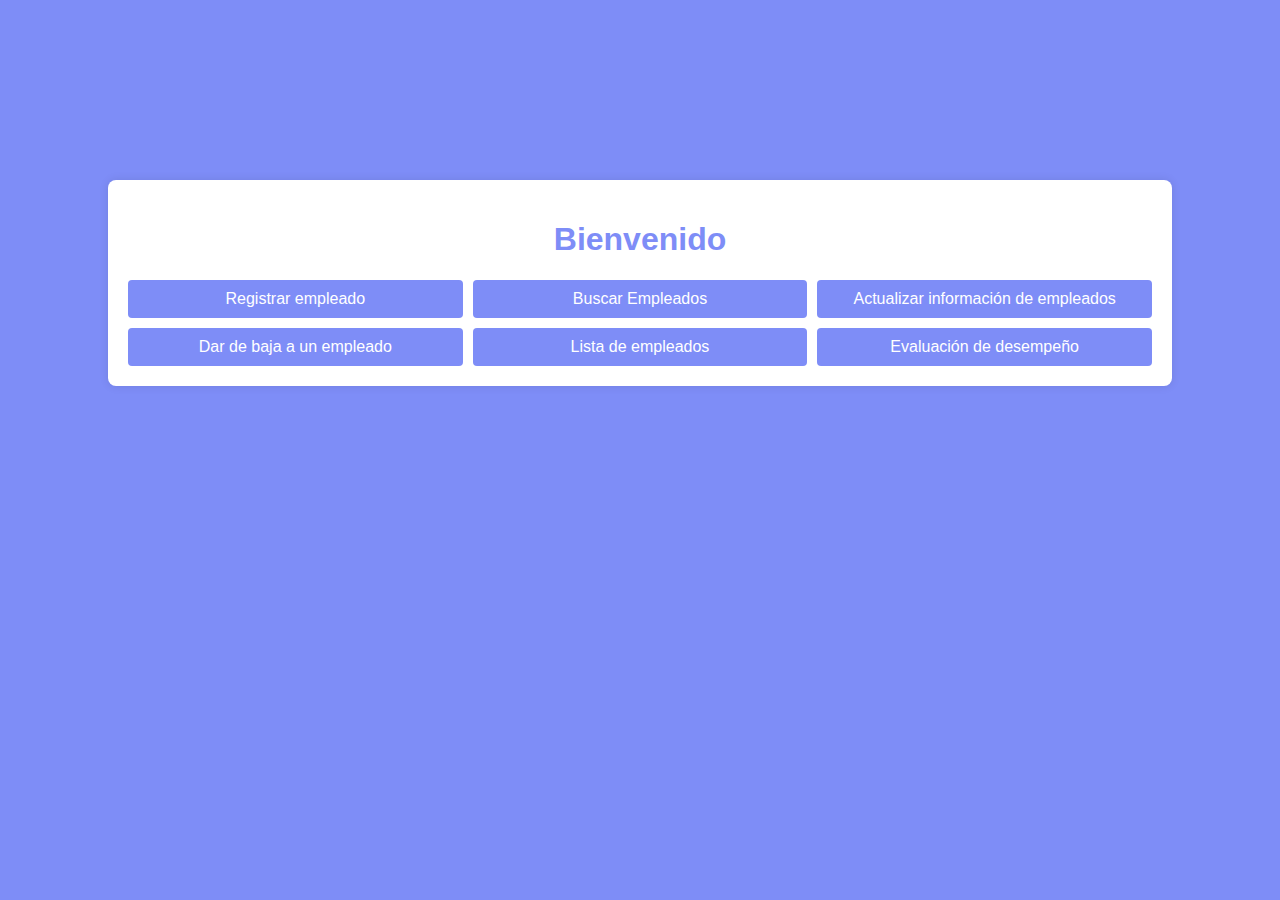
<file: frontend/index.html>
<!DOCTYPE html>
<html lang="es">
<head>
    <meta charset="UTF-8">
    <meta name="viewport" content="width=device-width, initial-scale=1.0">
    <link rel="stylesheet" href="styles/citypop.css">
    <title>Bienvenido</title>
</head>
<body>

<div class="container">
    <h1>Bienvenido</h1>
    
    <div class="button-container">
        <button onclick="location.href='registrar_empleado.html'">Registrar empleado</button>
        <button onclick="location.href='buscar_empleados.html'">Buscar Empleados</button>
        <button onclick="location.href='actualizar_informacion.html'">Actualizar información de empleados</button>
        <button onclick="location.href='dar_de_baja.html'">Dar de baja a un empleado</button>
        <button onclick="location.href='lista_empleados.html'">Lista de empleados</button>
        <button onclick="location.href='evaluacion_desempeno.html'">Evaluación de desempeño</button>
    </div>
</div>

</body>
</html>
</file>
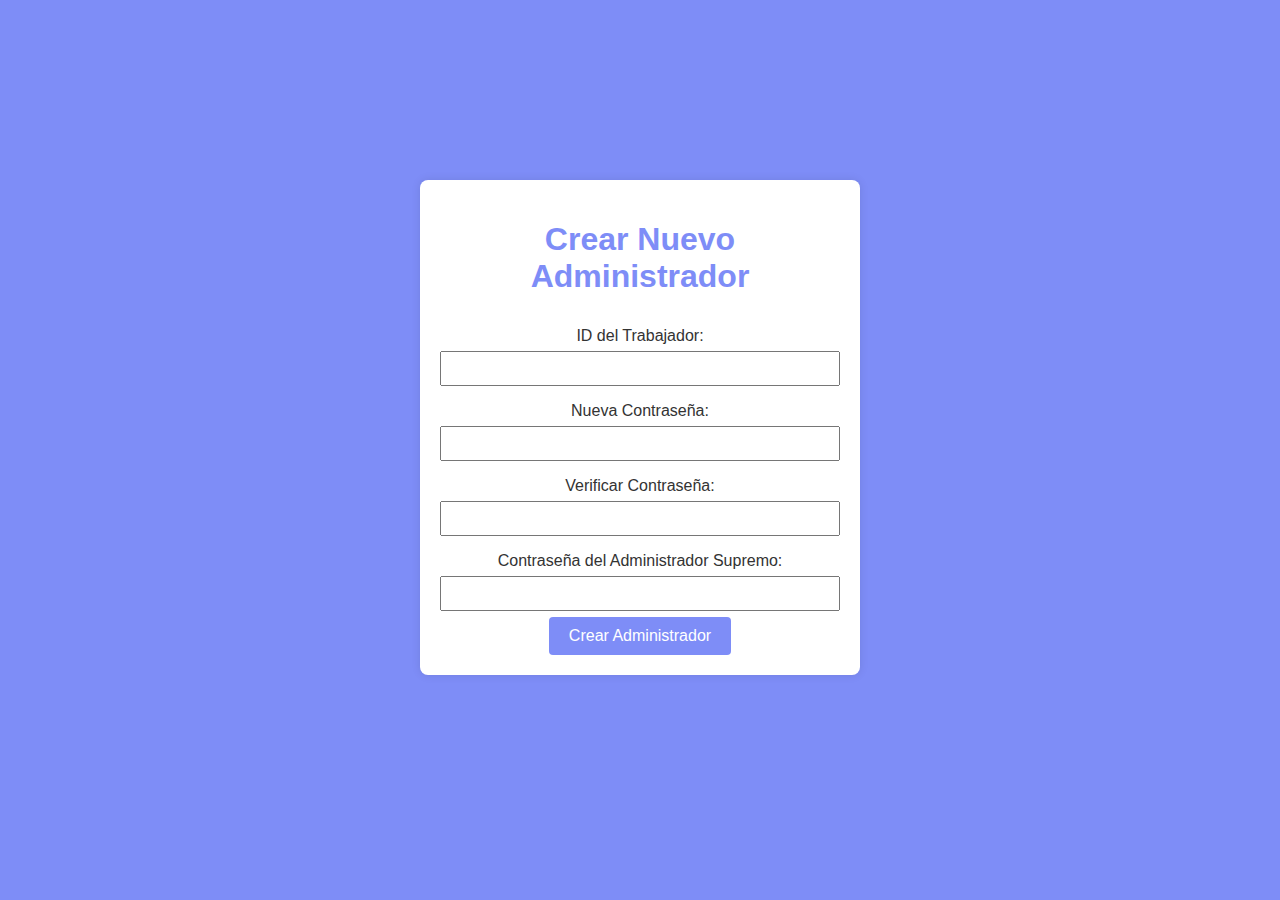
<file: frontend/crear_admin.html>
<!DOCTYPE html>
<html lang="es">
<head>
  <meta charset="UTF-8">
  <meta name="viewport" content="width=device-width, initial-scale=1.0">
  <link rel="stylesheet" href="styles/crear_admin.css">
  <title>Crear Nuevo Administrador</title>
</head>
<body>
  <div class="crear-admin-container">
    <h1>Crear Nuevo Administrador</h1>
    <form id="crearAdminForm">
      <label for="workerId">ID del Trabajador:</label>
      <input type="text" id="workerId" name="workerId" required>

      <label for="newPassword">Nueva Contraseña:</label>
      <input type="password" id="newPassword" name="newPassword" required>

      <label for="confirmPassword">Verificar Contraseña:</label>
      <input type="password" id="confirmPassword" name="confirmPassword" required>

      <label for="adminPassword">Contraseña del Administrador Supremo:</label>
      <input type="password" id="adminPassword" name="adminPassword" required>

      <button type="button" onclick="verificarYCrearAdmin()">Crear Administrador</button>
    </form>
  </div>
  <script src="scripts/crear_admin.js"></script>
</body>
</html>
</file>
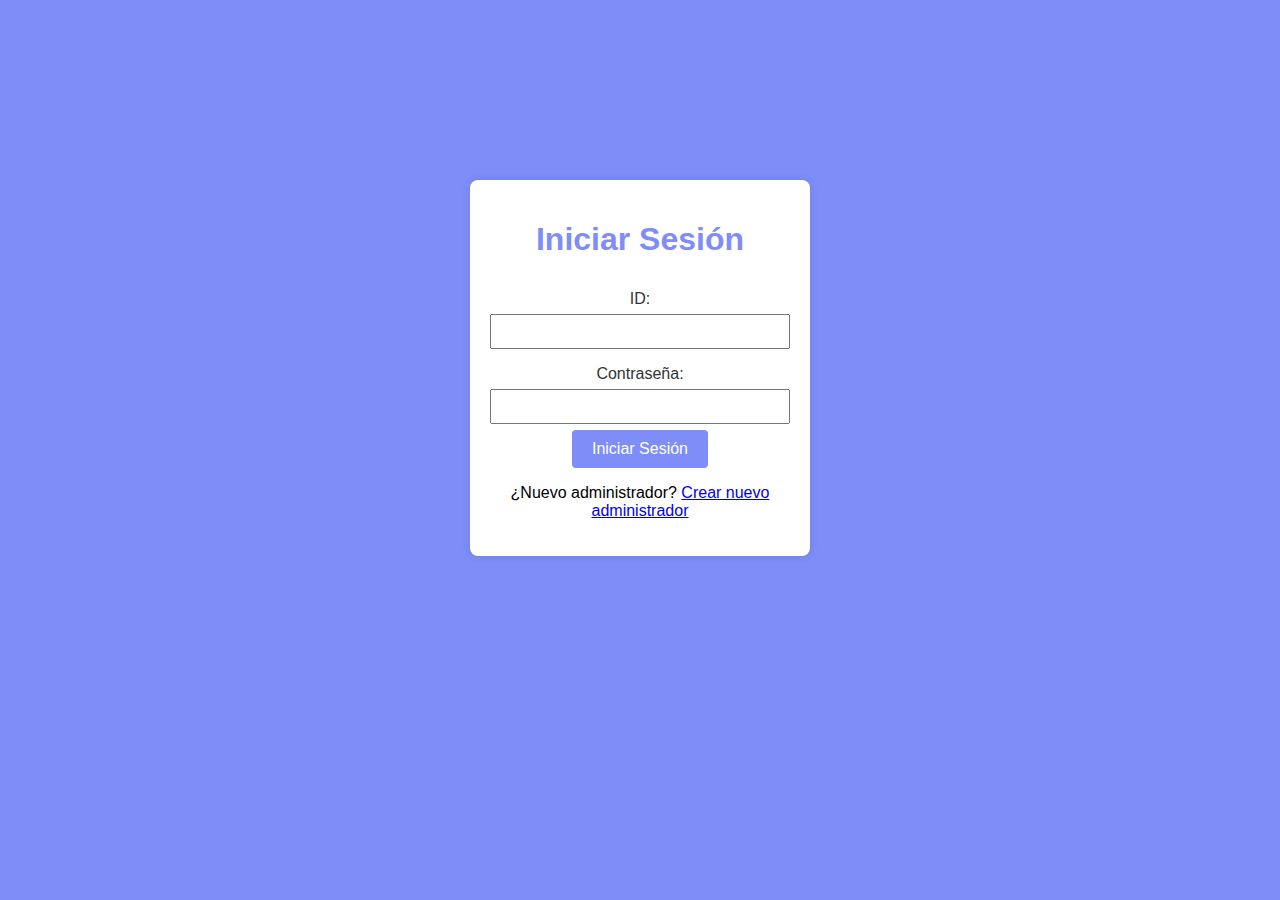
<file: frontend/login.html>
<!DOCTYPE html>
<html lang="es">
<head>
  <meta charset="UTF-8">
  <meta name="viewport" content="width=device-width, initial-scale=1.0">
  <link rel="stylesheet" href="styles/login.css">
  <title>Iniciar Sesión</title>
</head>
<body>
  <div class="login-container">
    <h1>Iniciar Sesión</h1>
    <form id="loginForm" method="post" action="/login">
      <label for="userId">ID:</label>
      <input type="text" id="userId" name="username" required>

      <label for="password">Contraseña:</label>
      <input type="password" id="password" name="password" required>

      <button type="submit">Iniciar Sesión</button>
    </form>
    
    <p>¿Nuevo administrador? <a href="crear_admin.html">Crear nuevo administrador</a></p>
  </div>
  <script src="scripts/login.js"></script>
</body>
</html>
</file>
<file: frontend/styles/citypop.css>
/* citypop.css */

body {
    font-family: 'Segoe UI', Tahoma, Geneva, Verdana, sans-serif;
    text-align: center;
    margin: 20vh auto;
    background-color: #7e8df7; /* Color principal inspirado en City Pop */
  }
  
  .container {
    width: 80%;
    margin: auto;
    background-color: #fff;
    padding: 20px;
    border-radius: 8px;
    box-shadow: 0 0 10px rgba(0, 0, 0, 0.1);
    margin-top: 50px; /* Ajusta según tus necesidades */
  }
  
  h1 {
    color: #7e8df7; /* Color principal inspirado en City Pop */
  }
  
  .button-container {
    display: grid;
    grid-template-columns: repeat(3, 1fr);
    gap: 10px;
    justify-content: center;
    margin-top: 20px;
  }
  
  button {
    padding: 10px 10px;
    font-size: 16px;
    cursor: pointer;
    background-color: #7e8df7; /* Color principal inspirado en City Pop */
    color: #fff;
    border: none;
    border-radius: 4px;
    transition: background-color 0.3s;
  }
  
  button:hover {
    background-color: #5561c3; /* Color secundario inspirado en City Pop */
  }
</file>
<file: frontend/styles/crear_admin.css>
body {
    font-family: 'Segoe UI', Tahoma, Geneva, Verdana, sans-serif;
    text-align: center;
    margin: 20vh auto;
    background-color: #7e8df7; /* Color principal inspirado en City Pop */
  }
  
  .crear-admin-container {
    background-color: #fff;
    padding: 20px;
    border-radius: 8px;
    box-shadow: 0 0 10px rgba(0, 0, 0, 0.1);
    max-width: 400px;
    margin: 0 auto;
  }
  
  h1 {
    color: #7e8df7; /* Color principal inspirado en City Pop */
  }
  
  form {
    display: flex;
    flex-direction: column;
    align-items: center;
  }
  
  label {
    margin-top: 10px;
    color: #333;
  }
  
  input {
    width: 100%;
    padding: 8px;
    margin: 6px 0;
    box-sizing: border-box;
  }
  
  button {
    padding: 10px 20px;
    font-size: 16px;
    cursor: pointer;
    background-color: #7e8df7; /* Color principal inspirado en City Pop */
    color: #fff;
    border: none;
    border-radius: 4px;
    transition: background-color 0.3s;
  }
  
  button:hover {
    background-color: #5561c3; /* Color secundario inspirado en City Pop */
  }
</file>
<file: frontend/styles/login.css>
body {
  font-family: 'Segoe UI', Tahoma, Geneva, Verdana, sans-serif;
  text-align: center;
  margin: 20vh auto;
  background-color: #7e8df7; /* Color principal inspirado en City Pop */
}

.login-container {
  background-color: #fff;
  padding: 20px; /* Espacio interior del contenedor */
  border-radius: 8px;
  box-shadow: 0 0 10px rgba(0, 0, 0, 0.1);

  width: 300px; /* Ajusta el ancho del contenedor según tus necesidades */
  margin: auto; /* Centra horizontalmente */
  margin-top: 10vh; /* Centra verticalmente (ajusta según sea necesario) */
}


h1 {
  color: #7e8df7; /* Color principal inspirado en City Pop */
}

form {
  display: flex;
  flex-direction: column;
  align-items: center;
}

label {
  margin-top: 10px;
  color: #333;
}

input {
  width: 100%;
  padding: 8px;
  margin: 6px 0;
  box-sizing: border-box;
}

button {
  padding: 10px 20px;
  font-size: 16px;
  cursor: pointer;
  background-color: #7e8df7; /* Color principal inspirado en City Pop */
  color: #fff;
  border: none;
  border-radius: 4px;
  transition: background-color 0.3s;
}

button:hover {
  background-color: #5561c3; /* Color secundario inspirado en City Pop */
}
</file>
